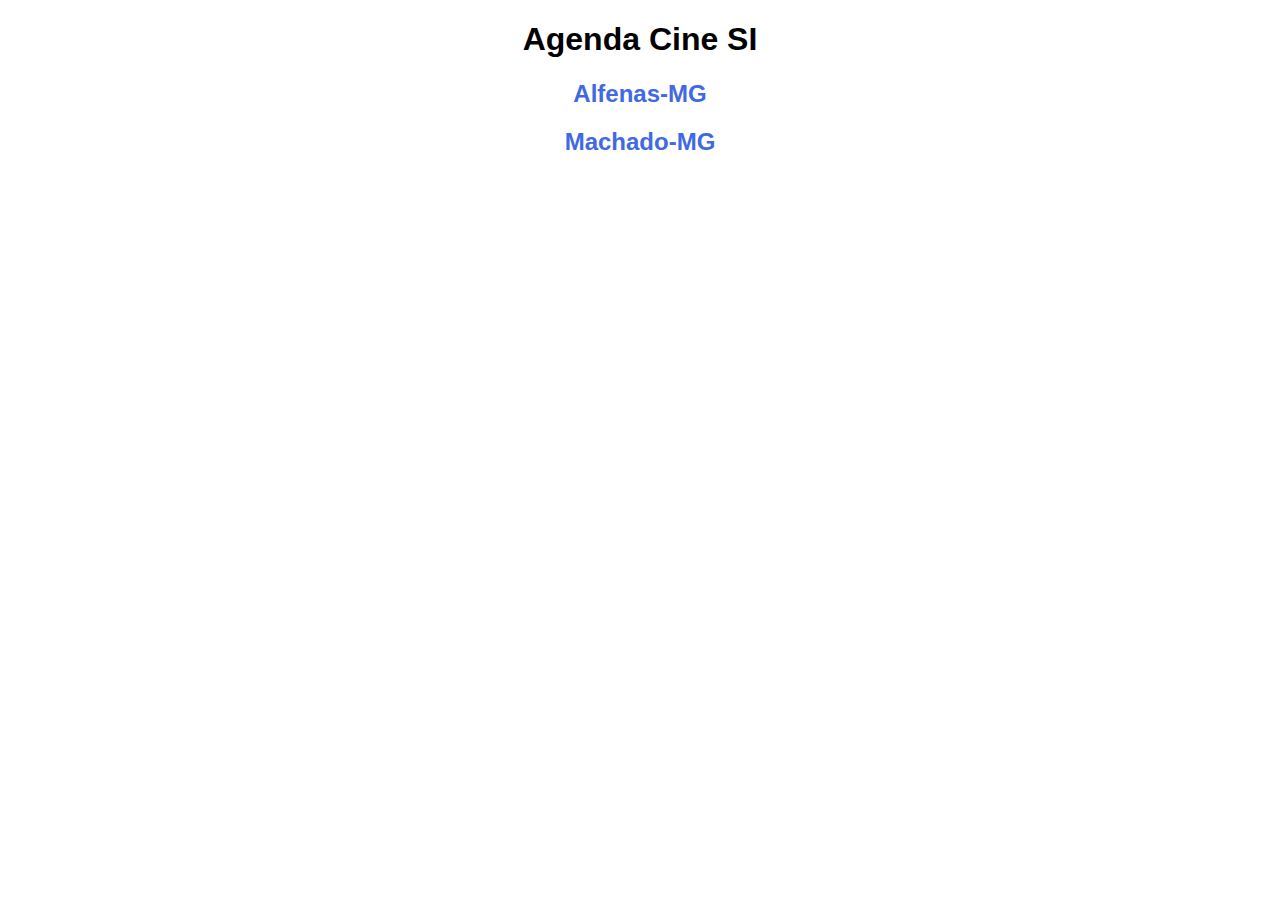
<file: index.html>
<!DOCTYPE html>
<html>
  <head>
    <meta charset="UTF-8" />
    <h1>Agenda Cine SI</h1>
    <link rel="stylesheet" type="text/css" href="css/style.css" />
  </head>
  <body>
    <section>
      <a href="../projeto_cinema/cidade/alfenas.html"><h2>Alfenas-MG</h2></a>
    </section>
    <section>
      <a href="../projeto_cinema/cidade/machado.html"><h2>Machado-MG</h2></a>
    </section>
  </body>
</html>
</file>
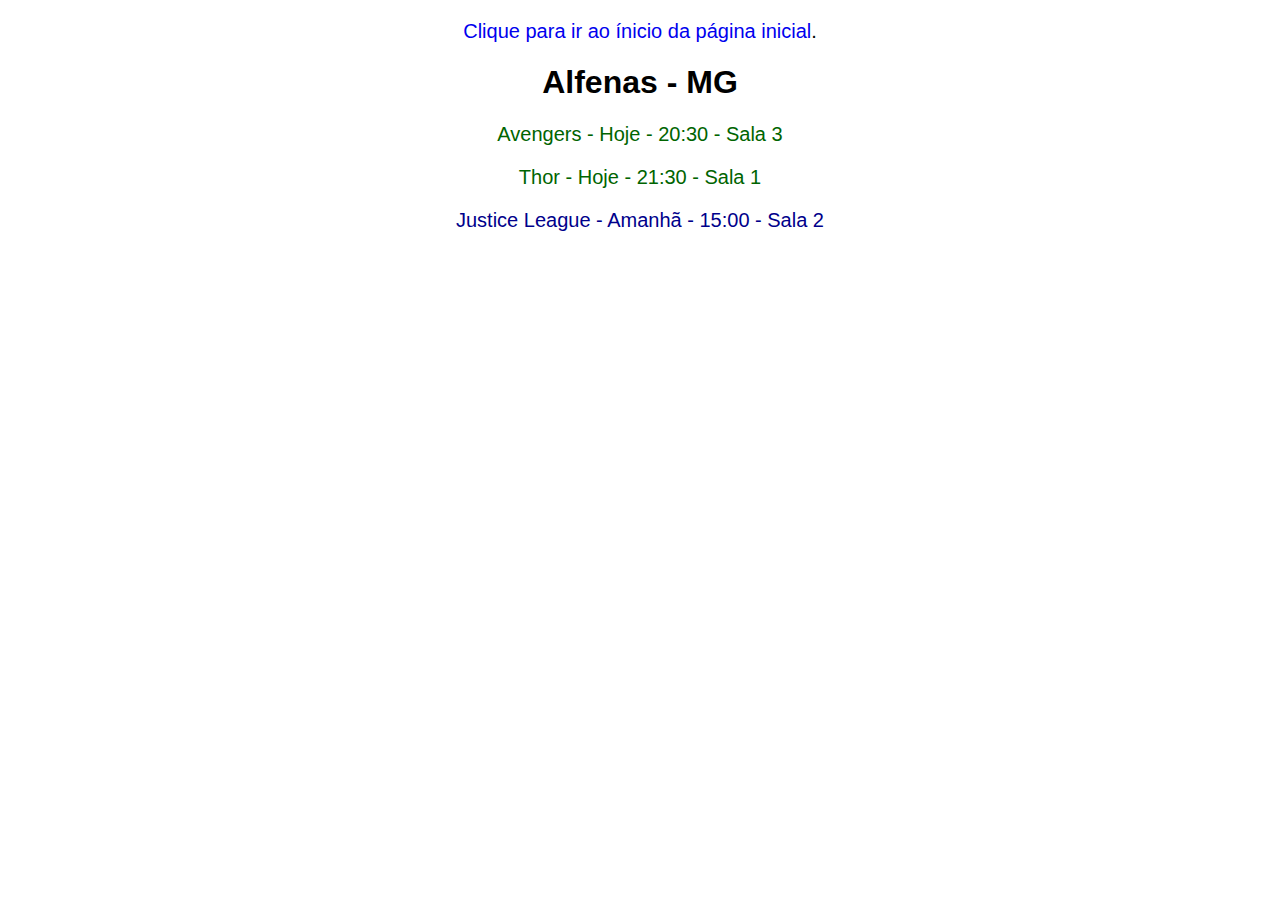
<file: cidade/alfenas.html>
<!DOCTYPE html>
<html>
  <head>
    <p>
      <a href="../index.html">Clique para ir ao ínicio da página inicial</a>.
    </p>
    <h1>Alfenas - MG</h1>
    <link rel="stylesheet" type="text/css" href="../css/style.css" />
  </head>
  <body>
    <section>
      <p class="hoje">Avengers - Hoje - 20:30 - Sala 3</p>
      <p class="hoje">Thor - Hoje - 21:30 - Sala 1</p>
      <p class="amanha">Justice League - Amanhã - 15:00 - Sala 2</p>
    </section>
  </body>
</html>
</file>
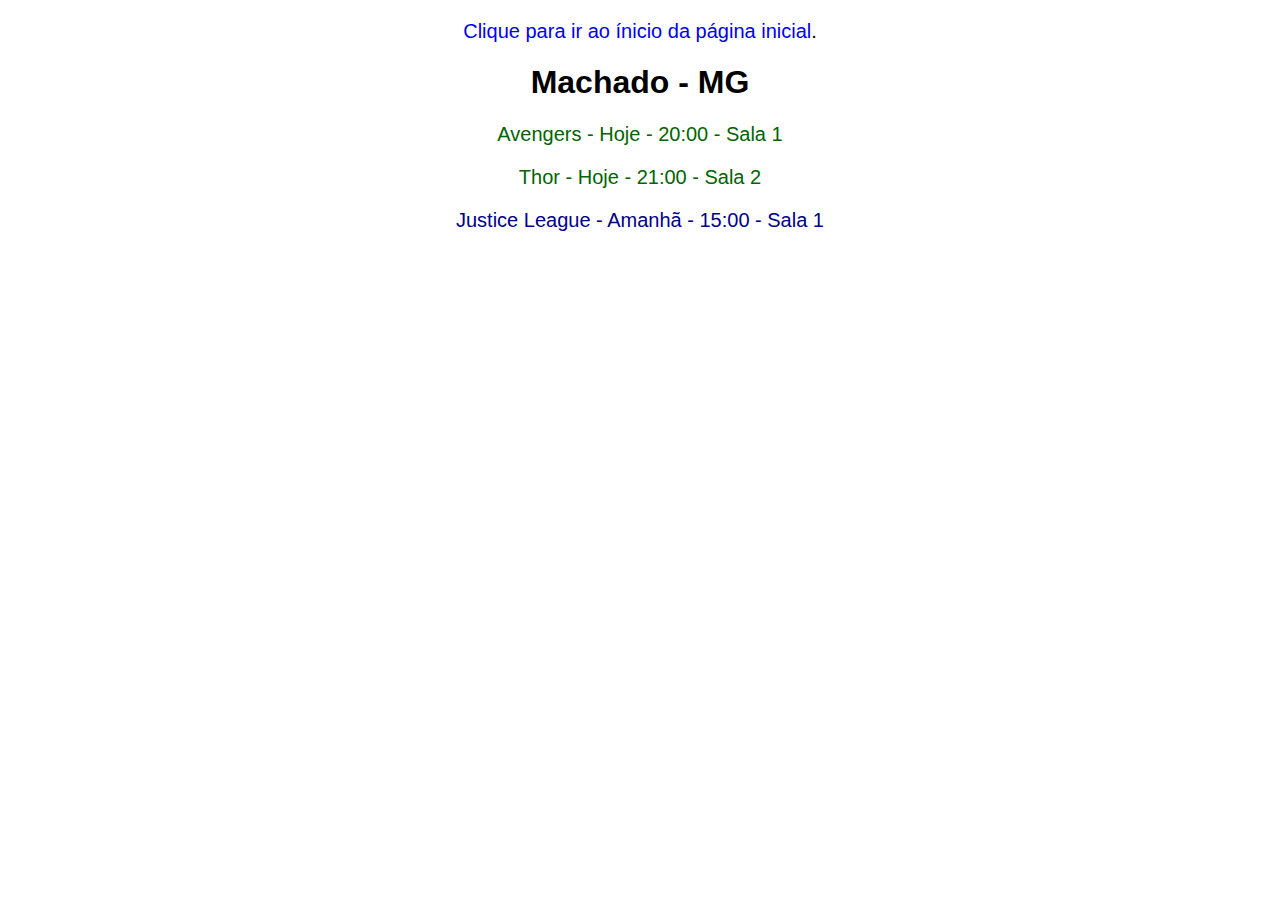
<file: cidade/machado.html>
<!DOCTYPE html>
<html>
  <head>
    <p>
      <a href="../index.html">Clique para ir ao ínicio da página inicial</a>.
    </p>
    <h1>Machado - MG</h1>
    <link rel="stylesheet" type="text/css" href="../css/style.css" />
  </head>
  <body>
    <section>
      <p class="hoje">Avengers - Hoje - 20:00 - Sala 1</p>
      <p class="hoje">Thor - Hoje - 21:00 - Sala 2</p>
      <p class="amanha">Justice League - Amanhã - 15:00 - Sala 1</p>
    </section>
  </body>
</html>
</file>
<file: css/style.css>
.hoje {
  color: darkgreen;
  text-decoration: darkgreen;
}
.amanha {
  color: darkblue;
  text-decoration: darkblue;
}
a {
  text-decoration: none;
}
a h2 {
  color: royalblue;
  text-decoration: royalblue;
}
p {
  font-size: 20px;
}

* {
  font-family: Arial;
  text-align: center;
}
</file>
